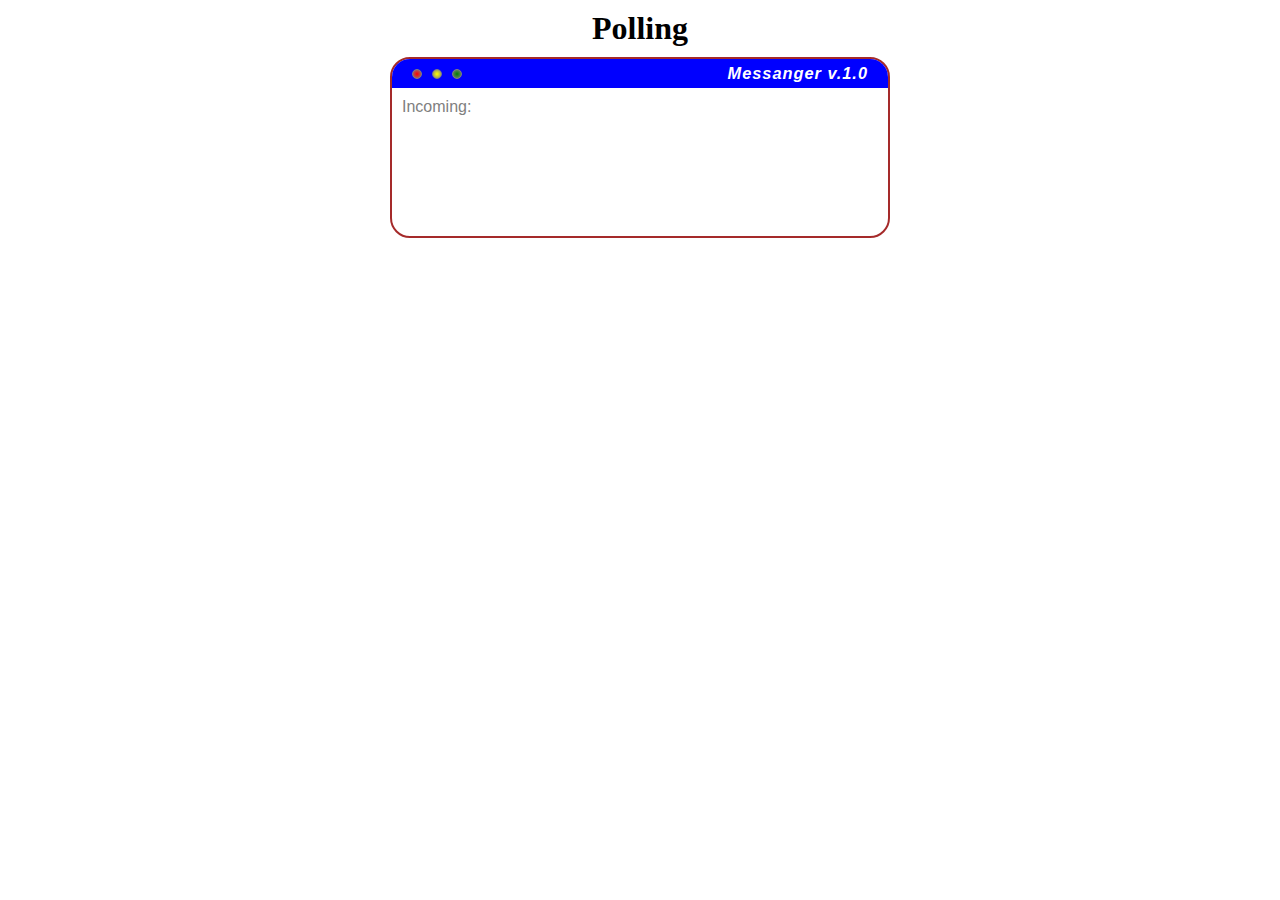
<file: index.html>
<!doctype html><html lang="en"><head><meta charset="UTF-8"><meta name="viewport" content="width=device-width,initial-scale=1"><meta http-equiv="X-UA-Compatible" content="ie=edge"><title>RxJS</title><link rel="icon" href="favicon.ico"><link href="main.css" rel="stylesheet"></head><body><h1>Polling</h1><script src="index.js"></script></body></html>
</file>
<file: main.css>
h1{display:block;margin:10px auto;text-align:center}.manager-box{width:500px;margin:0 auto;box-sizing:border-box;font-family:Arial,sans-serif;color:grey;border:2px solid brown;border-radius:20px}.manager-header{display:flex;justify-content:space-between;padding:5px 20px;color:#fff;font-size:14px;font-style:italic;background-color:#00f;border-top-left-radius:18px;border-top-right-radius:18px;cursor:move}.manager-header_title{margin:0;letter-spacing:1px}.dots{display:flex;justify-content:space-between;align-items:center;width:50px}.dot{box-sizing:border-box;width:10px;height:10px;border:1px solid grey;border-radius:50%;background-image:radial-gradient(red,grey)}.dot-2{background-image:radial-gradient(#ff0,grey)}.dot-3{background-image:radial-gradient(green,grey)}.manger-main{padding:10px}.manger-main_title{margin-bottom:10px}.manager-main_messages{min-height:100px;max-height:300px;overflow-y:scroll}.manager-task{box-sizing:border-box;display:flex;padding:10px;align-items:center;font-size:14px;border:1px solid grey}.manager-task:not(:last-of-type){border-bottom:none}.task-email{width:40%}.task-subject{width:30%}.task-date{width:30%;text-align:right}
</file>
